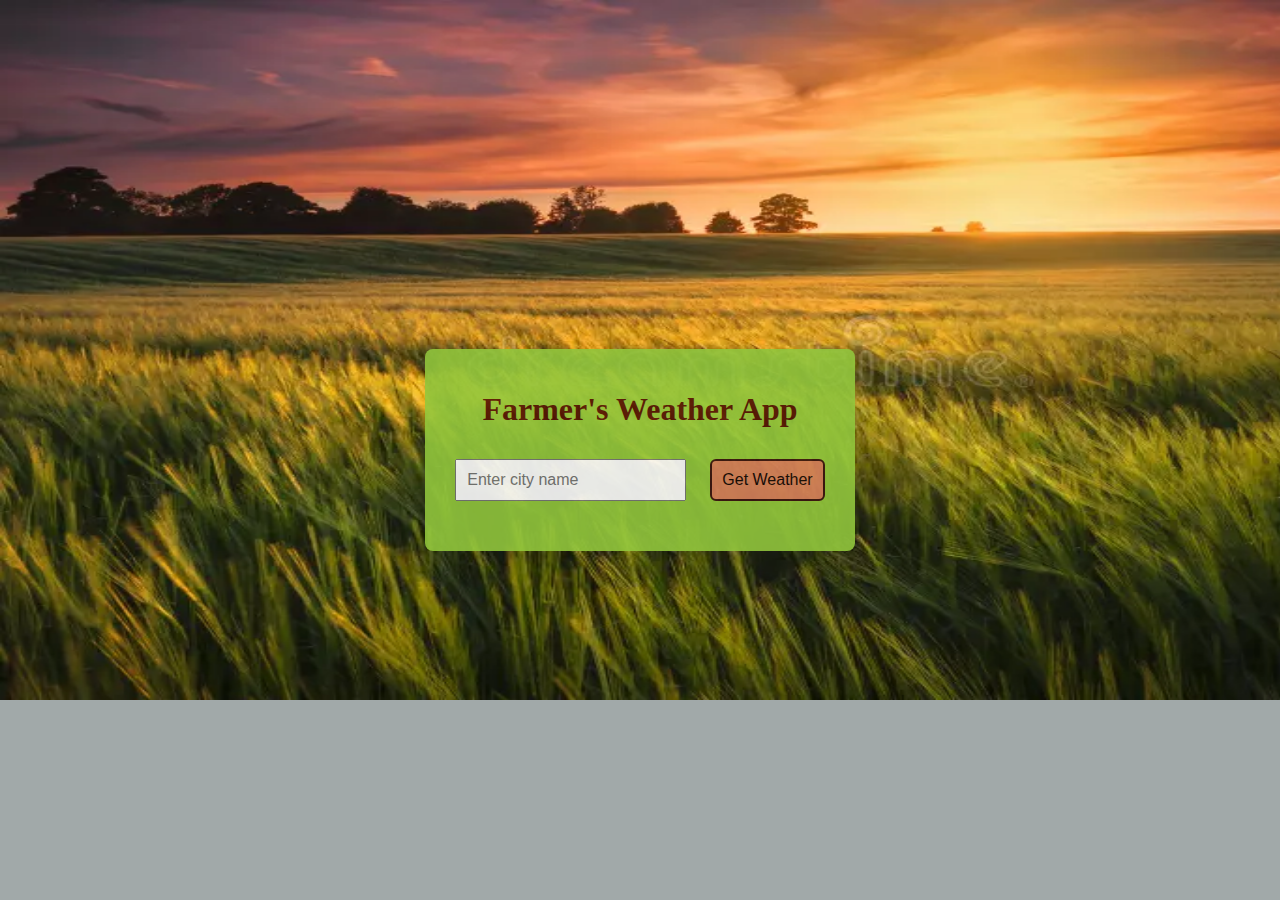
<file: index.html>
<!DOCTYPE html>
<html lang="en">
<head>
    <meta charset="UTF-8">
    <meta name="viewport" content="width=device-width, initial-scale=1.0">
    <title>Weather App</title>
    <link rel="stylesheet" type="text/css" href="style.css">
</head>
<body>
    <div class="container">
        <h1 style="color:#521104;" style="font-family:'Times New Roman', Times, serif"> Farmer's Weather App</h1>
        <input type="text" id="cityInput" placeholder="Enter city name">
        <button id="submitBtn">Get Weather</button>
        <b><div id="weatherInfo" style="color:#19230e;" ></div></b>
    </div>

    <script src="hackjs.js"></script>
</body>
</html>
</file>
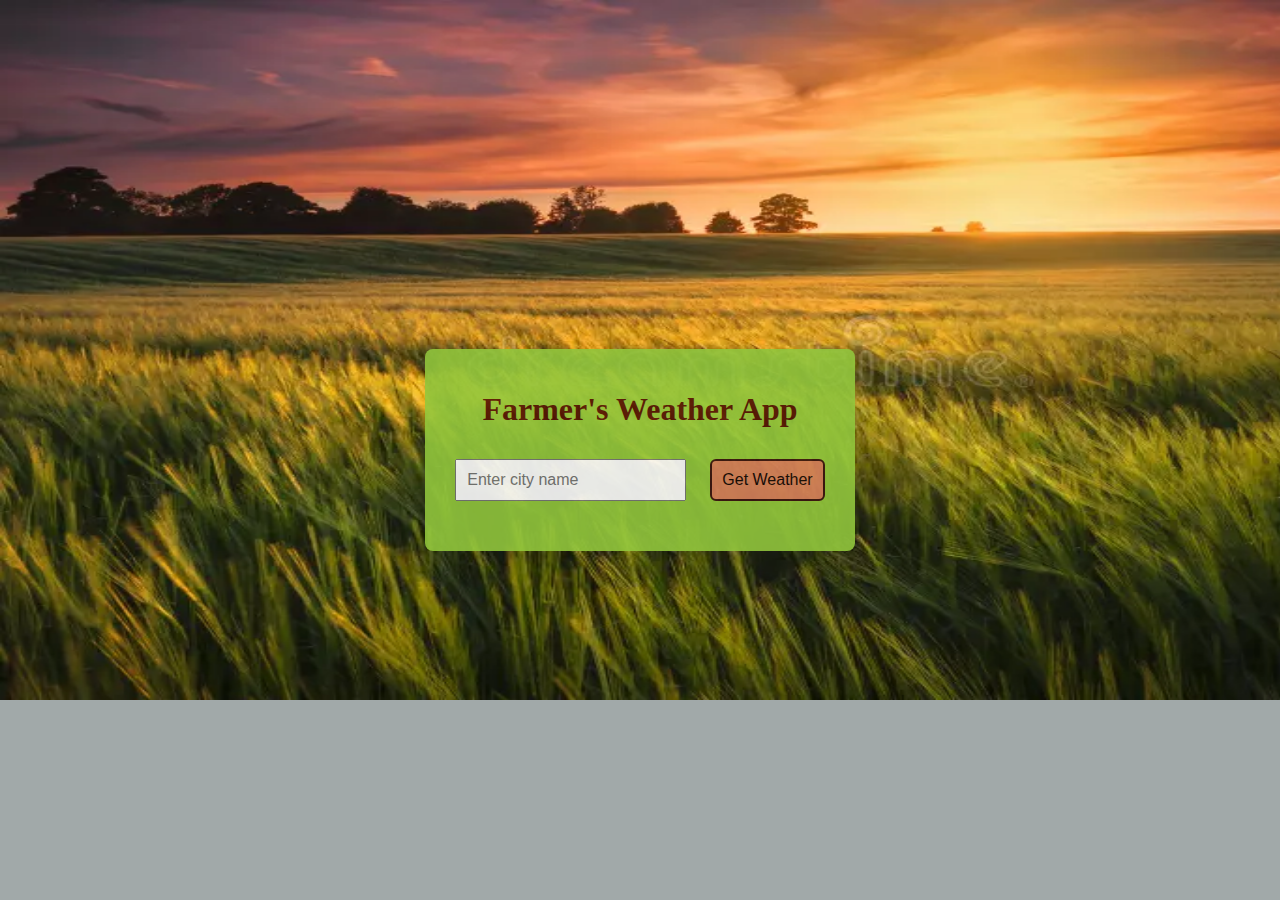
<file: hackhtml1.html>
<!DOCTYPE html>
<html lang="en">
<head>
    <meta charset="UTF-8">
    <meta name="viewport" content="width=device-width, initial-scale=1.0">
    <title>Weather App</title>
    <link rel="stylesheet" type="text/css" href="style.css">
</head>
<body>
    <div class="container">
        <h1 style="color:#521104;" style="font-family:'Times New Roman', Times, serif"> Farmer's Weather App</h1>
        <input type="text" id="cityInput" placeholder="Enter city name">
        <button id="submitBtn">Get Weather</button>
        <b><div id="weatherInfo" style="color:#19230e;" ></div></b>
    </div>

    <script src="hackjs1.js"></script>
</body>
</html>
</file>
<file: style.css>
body {
    font-family: 'Times New Roman', Times, serif, sans-serif;
    font-weight:bold;
    background-color: #a1a9a9;
    background-image: url('field.webp');
    background-repeat: no-repeat;
    /*background-attachment: fixed;*/
    background-size: 1500px 700px;
      margin: 0;
      display: flex;
      justify-content: center;
      align-items: center;
      height: 100vh;
    text-align: center;
  }
  
  .container {
    max-width: 600px;
    margin: 50px auto;
    padding: 20px;
    background-color: #92c73d;
    border-radius: 8px;
    box-shadow: 0 30px 30px rgba(0, 0, 0, 0.1);
  }
  div.container {
    opacity: 0.89;
  }
  
  input, button {
    padding: 10px;
    margin: 10px;
    font-size: 16px;
  }
  
  button {
    background-color: #d8815c;
    color: #130606;
    border-radius: 6px;
    cursor: pointer;
    border: 2px solid #391310;
  }
  
  button:hover {
    background-color: #782109;
  }
  
  #weatherInfo {
    margin-top: 20px;
    display: flex;
    justify-content: space-between;  /* Adjust as needed */
}

#weatherInfo p {
    flex: 1; /* This allows each paragraph to take equal width */
    margin: 0; /* Remove default margin */
    padding: 10px; /* Add padding for better spacing */
    text-align: center; /* Center text within each paragraph */
    border: 1px solid #ccc; /* Add a border for separation */
    border-radius: 5px; /* Round the corners of the border */
}

  
  .temperature {
    font-size: 24px;
    font-weight: bold;
    margin-bottom: 10px;
  }
</file>
